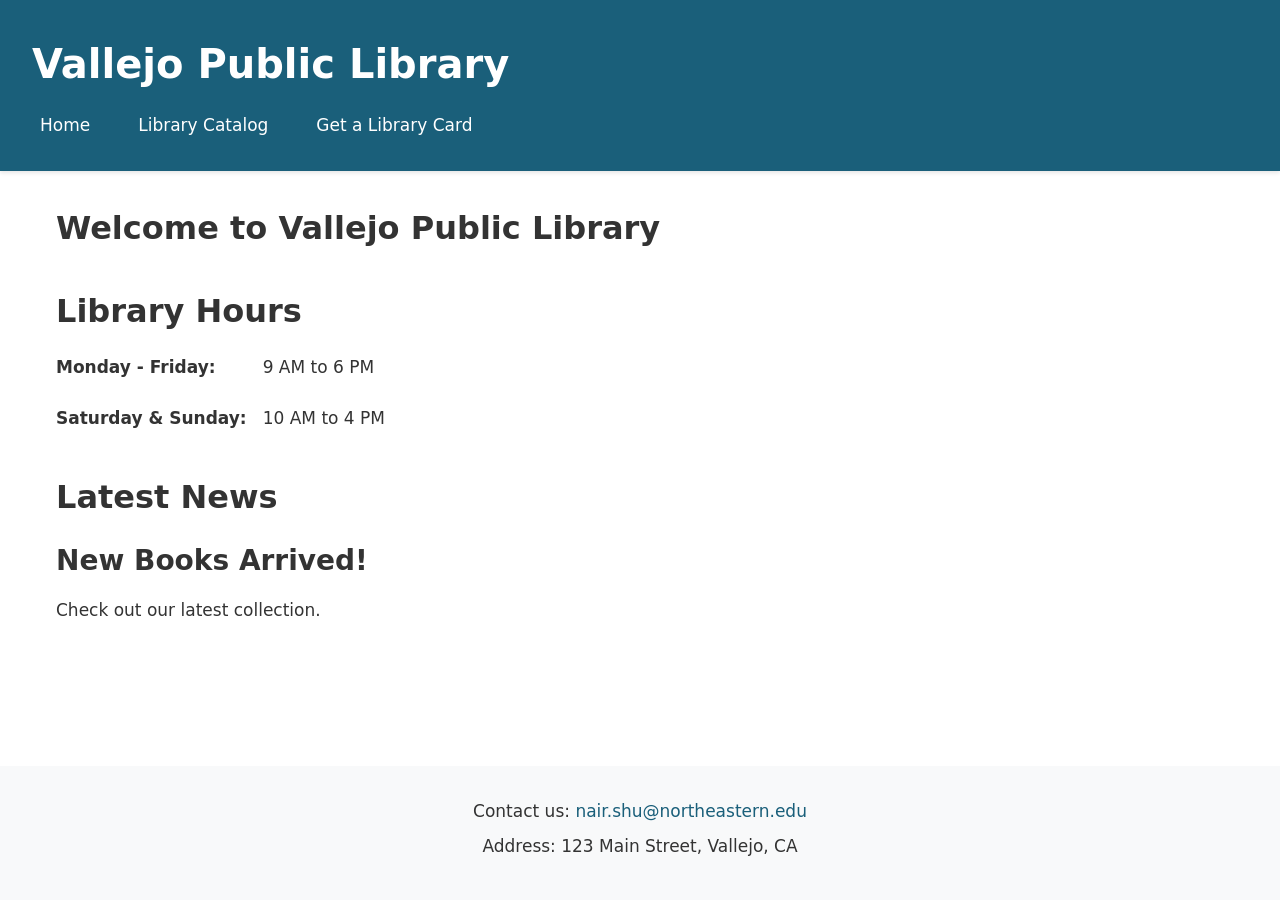
<file: index.html>
<!DOCTYPE html>
<html lang="en">
<head>
    <meta charset="UTF-8">
    <meta name="viewport" content="width=device-width, initial-scale=1.0">
    <title>Vallejo Public Library</title>
    <link rel="stylesheet" href="styles.css">
</head>
<body>
    <header>
        <h1>Vallejo Public Library</h1>
        <nav>
            <ul>
                <li><a href="index.html">Home</a></li>
                <li><a href="catalog.html">Library Catalog</a></li>
                <li><a href="register.html">Get a Library Card</a></li>
            </ul>
        </nav>
    </header>
    <main>
        <section>
            <h2>Welcome to Vallejo Public Library</h2>
        </section>
        <section>
            <h2>Library Hours</h2>
            <dl>
                <dt>Monday - Friday:</dt>
                <dd>9 AM to 6 PM</dd>
                <dt>Saturday & Sunday:</dt>
                <dd>10 AM to 4 PM</dd>
            </dl>
        </section>
        <section>
            <h2>Latest News</h2>
            <article>
                <h3>New Books Arrived!</h3>
                <p>Check out our latest collection.</p>
            </article>
        </section>
    </main>
    <footer>
        <p>Contact us: <a href="mailto:nair.shu@northeastern.edu">nair.shu@northeastern.edu</a></p>
        <p>Address: 123 Main Street, Vallejo, CA</p>
    </footer>
</body>
</html>
</file>
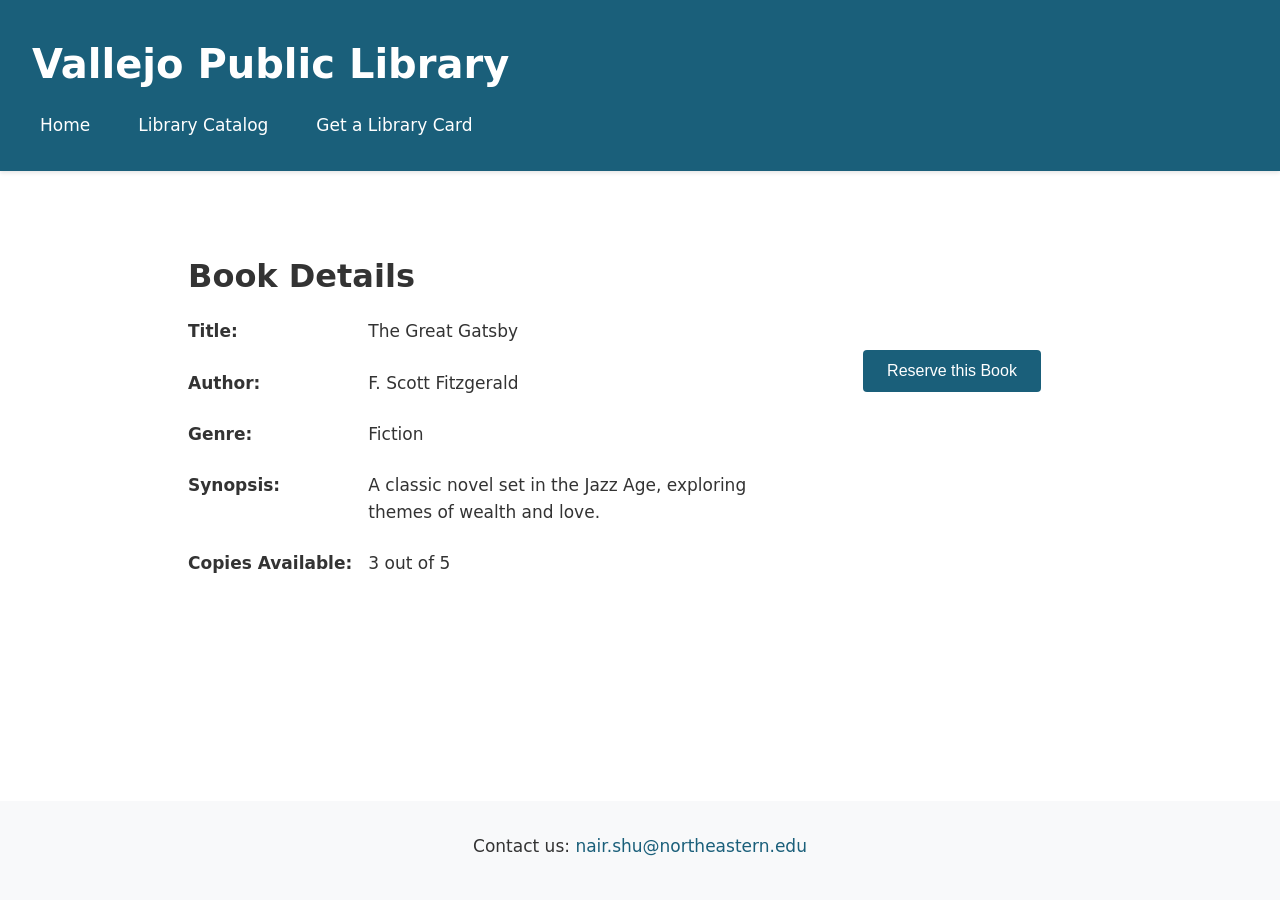
<file: catalog.html>
<!DOCTYPE html>
<html lang="en">
<head>
    <meta charset="UTF-8">
    <meta name="viewport" content="width=device-width, initial-scale=1.0">
    <title>Book Details - Vallejo Public Library</title>
    <link rel="stylesheet" href="styles.css">
</head>
<body>
    <header>
        <h1>Vallejo Public Library</h1>
        <nav>
            <ul>
                <li><a href="index.html">Home</a></li>
                <li><a href="catalog.html">Library Catalog</a></li>
                <li><a href="register.html">Get a Library Card</a></li>
            </ul>
        </nav>
    </header>
    <main>
        <section class="book-details-container">
            <h2>Book Details</h2>
            <div class="book-info">
                <dl>
                    <dt>Title:</dt>
                    <dd>The Great Gatsby</dd>
                    <dt>Author:</dt>
                    <dd>F. Scott Fitzgerald</dd>
                    <dt>Genre:</dt>
                    <dd>Fiction</dd>
                    <dt>Synopsis:</dt>
                    <dd>A classic novel set in the Jazz Age, exploring themes of wealth and love.</dd>
                    <dt>Copies Available:</dt>
                    <dd>3 out of 5</dd>
                </dl>
                <form class="reserve-form" action="/reserve" method="post">
                    <button type="submit">Reserve this Book</button>
                </form>
            </div>
        </section>
    </main>
    <footer>
        <p>Contact us: <a href="mailto:nair.shu@northeastern.edu">nair.shu@northeastern.edu</a></p>
    </footer>

    <script src="scripts\reserve.js"></script>
</body>
</html>
</file>
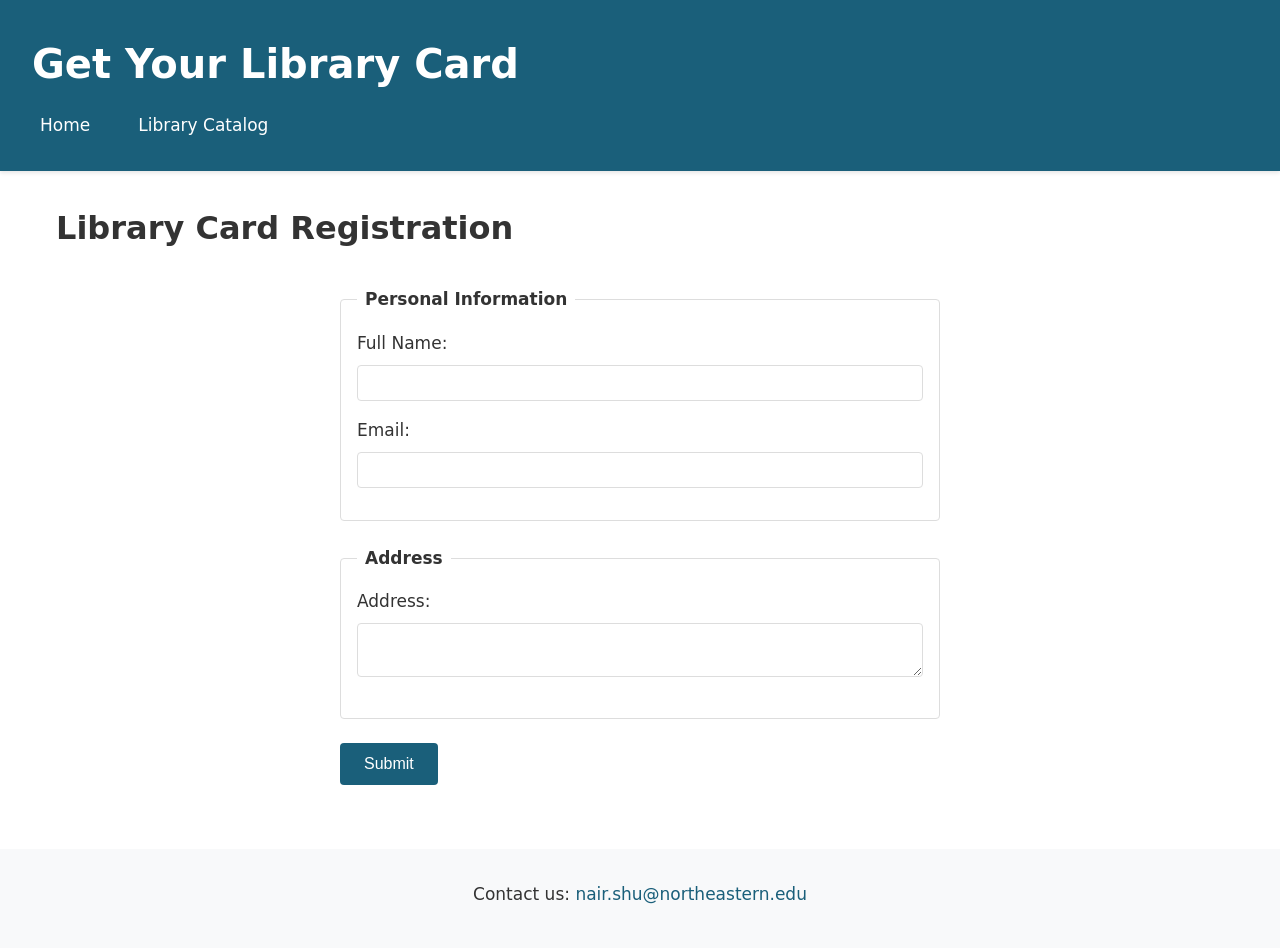
<file: register.html>
<!DOCTYPE html>
<html lang="en">
<head>
    <meta charset="UTF-8">
    <meta name="viewport" content="width=device-width, initial-scale=1.0">
    <title>Register for a Library Card</title>
    <link rel="stylesheet" href="styles.css">
</head>
<body>
    <header>
        <h1>Get Your Library Card</h1>
        <nav>
            <ul>
                <li><a href="index.html">Home</a></li>
                <li><a href="catalog.html">Library Catalog</a></li>
            </ul>
        </nav>
    </header>
    <main>
        <section>
            <h2>Library Card Registration</h2>
            <form action="/register" method="post">
                <fieldset>
                    <legend>Personal Information</legend>
                    <label for="name">Full Name:</label>
                    <input type="text" id="name" name="name" required>
                    <label for="email">Email:</label>
                    <input type="email" id="email" name="email" required>
                </fieldset>
                <fieldset>
                    <legend>Address</legend>
                    <label for="address">Address:</label>
                    <textarea id="address" name="address" required></textarea>
                </fieldset>
                <button type="submit">Submit</button>
            </form>
        </section>
    </main>
    <footer>
        <p>Contact us: <a href="mailto:nair.shu@northeastern.edu">nair.shu@northeastern.edu</a></p>
    </footer>
</body>
</html>
</file>
<file: styles.css>
/* Base styles and CSS reset */
* {
    margin: 0;
    padding: 0;
    box-sizing: border-box;
}

/* Typography - Using system fonts for reliability */
body {
    font-family: system-ui, -apple-system, BlinkMacSystemFont, 'Segoe UI', Roboto, 'Helvetica Neue', Arial, sans-serif;
    line-height: 1.6;
    color: #333;
    min-height: 100vh;
    display: flex;
    flex-direction: column;
    font-size: 17px; /* Base font size for readability */
}

/* Responsive typography */
h1 {
    font-size: clamp(1.75rem, 4vw, 2.5rem);
    margin-bottom: 1rem;
}

h2 {
    font-size: clamp(1.5rem, 3vw, 2rem);
    margin-bottom: 1rem;
}

h3 {
    font-size: clamp(1.25rem, 2.5vw, 1.75rem);
    margin-bottom: 0.8rem;
}

/* Header styles */
header {
    background-color: #1a5f7a;
    color: white;
    padding: 1rem;
    box-shadow: 0 2px 4px rgba(0, 0, 0, 0.1);
}

.header-content {
    max-width: 1200px;
    margin: 0 auto;
    padding: 0 1rem;
}

/* Navigation */
nav {
    margin-top: 1rem;
}

nav ul {
    list-style: none;
    display: flex;
    gap: 1rem;
    flex-wrap: wrap;
}

nav a {
    color: white;
    text-decoration: none;
    padding: 0.5rem;
    border-radius: 4px;
    transition: background-color 0.3s;
}

nav a:hover {
    background-color: rgba(255, 255, 255, 0.1);
}

/* Main content */
main {
    flex: 1;
    padding: 2rem 1rem;
    max-width: 1200px;
    margin: 0 auto;
    width: 100%;
}

section {
    margin-bottom: 2rem;
}

/* Forms */
form {
    max-width: 600px;
    margin: 2rem auto;
}

fieldset {
    border: 1px solid #ddd;
    padding: 1rem;
    margin-bottom: 1.5rem;
    border-radius: 4px;
}

legend {
    padding: 0 0.5rem;
    font-weight: bold;
}

label {
    display: block;
    margin-bottom: 0.5rem;
}

input,
textarea {
    width: 100%;
    padding: 0.5rem;
    margin-bottom: 1rem;
    border: 1px solid #ddd;
    border-radius: 4px;
    font-size: 1rem;
}

button {
    background-color: #1a5f7a;
    color: white;
    padding: 0.75rem 1.5rem;
    border: none;
    border-radius: 4px;
    cursor: pointer;
    font-size: 1rem;
    transition: background-color 0.3s;
}

button:hover {
    background-color: #154c61;
}

/* Book details page */
.book-details-container {
    max-width: 1000px;
    margin: 0 auto;
    padding: 1rem;
}

.book-info {
    display: grid;
    gap: 2rem;
}

dl {
    display: grid;
    gap: 1rem;
    margin-bottom: 2rem;
}

dt {
    font-weight: bold;
}

dd {
    margin-left: 0;
    margin-bottom: 0.5rem;
}

.reserve-form {
    text-align: center;
}

/* Latest news section */
.news-section article {
    background-color: #f8f9fa;
    padding: 1.5rem;
    border-radius: 4px;
    margin-bottom: 1.5rem;
}

/* Footer */
footer {
    background-color: #f8f9fa;
    padding: 2rem 1rem;
    margin-top: auto;
    text-align: center;
}

footer p {
    margin-bottom: 0.5rem;
}

footer a {
    color: #1a5f7a;
    text-decoration: none;
}

footer a:hover {
    text-decoration: underline;
}

/* Tablet styles */
@media screen and (min-width: 768px) {
    header {
        padding: 1.5rem;
    }

    nav ul {
        gap: 2rem;
    }

    dl {
        grid-template-columns: auto 1fr;
        align-items: baseline;
    }

    .news-section {
        display: grid;
        grid-template-columns: repeat(2, 1fr);
        gap: 1.5rem;
    }

    /* Book details page tablet improvements */
    .book-details-container {
        padding: 2rem;
    }

    .book-info {
        grid-template-columns: 2fr 1fr;
        align-items: start;
    }

    .book-info dl {
        margin-bottom: 0;
    }

    .reserve-form {
        position: sticky;
        top: 2rem;
    }
}

/* Desktop styles */
@media screen and (min-width: 1024px) {
    header {
        padding: 2rem;
    }

    .header-content {
        display: flex;
        justify-content: space-between;
        align-items: center;
    }

    nav {
        margin-top: 0;
    }

    .news-section {
        grid-template-columns: repeat(3, 1fr);
    }

    /* Book details page desktop improvements */
    .book-details-container {
        padding: 3rem;
    }

    .book-info {
        gap: 4rem;
    }
}

/* Accessibility improvements */
@media (prefers-reduced-motion: reduce) {
    * {
        animation: none !important;
        transition: none !important;
    }
}

/* High contrast improvements */
@media (prefers-contrast: high) {
    body {
        background: white;
        color: black;
    }
    
    a {
        color: #003366;
    }
}

/* Search form styles */
.search-form {
    display: flex;
    gap: 1rem;
    margin-bottom: 2rem;
    flex-wrap: wrap;
}

.search-form input {
    flex: 1;
    min-width: 200px;
    margin-bottom: 0;
}

.search-form button {
    white-space: nowrap;
}

/* Library hours styles */
.library-hours dl {
    background-color: #f8f9fa;
    padding: 1.5rem;
    border-radius: 4px;
    margin-top: 1rem;
}

/* Mobile-specific adjustments */
@media screen and (max-width: 767px) {
    .header-content {
        text-align: center;
    }

    nav ul {
        justify-content: center;
    }

    .book-info {
        grid-template-columns: 1fr;
    }

    .reserve-form {
        margin-top: 2rem;
    }
}
</file>
